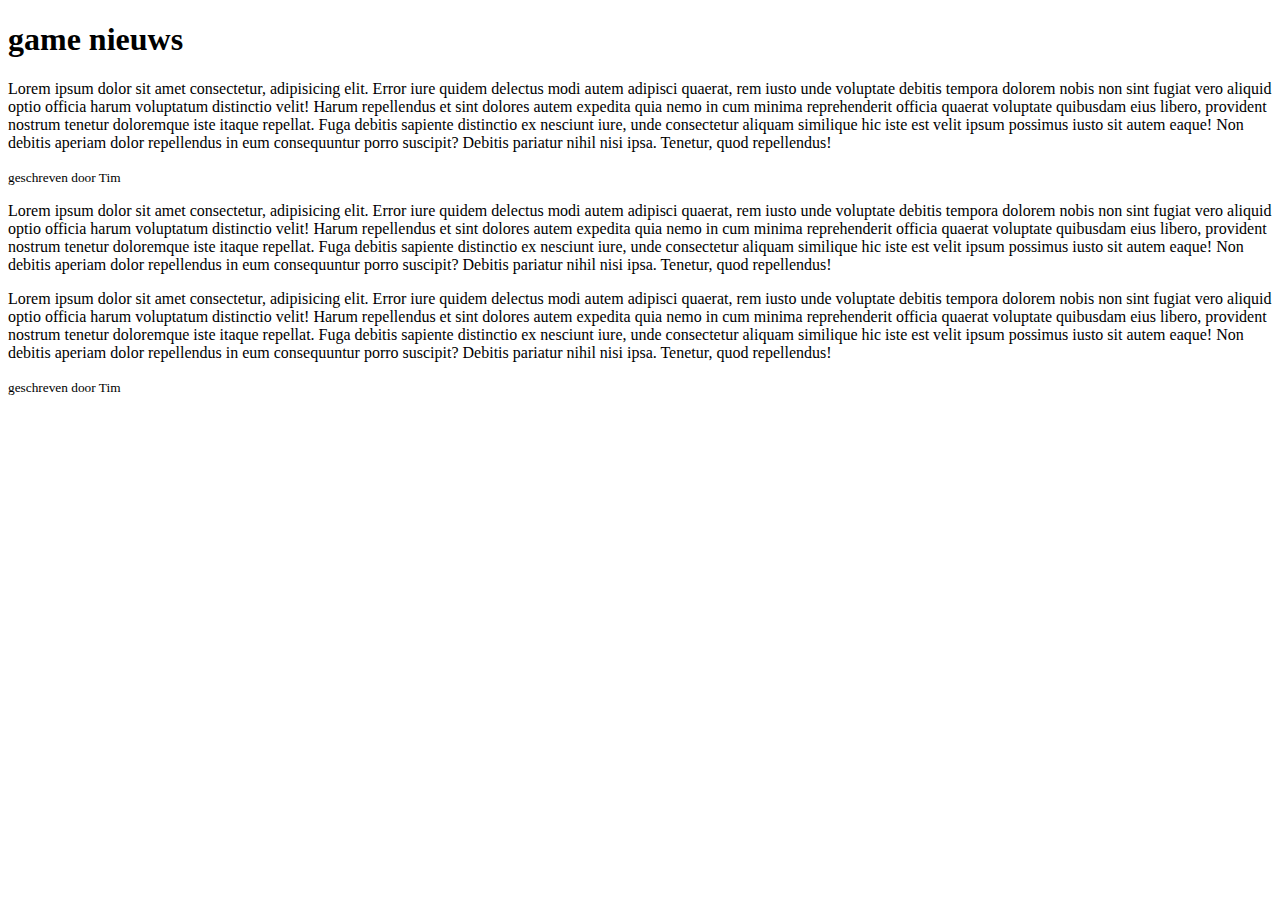
<file: game nieuws.html>
<!DOCTYPE html>
<html>

<head>
    <title>game nieuws</title> 
    
    <H1>game nieuws</H1>

    <p> Lorem ipsum dolor sit amet consectetur, adipisicing elit. Error iure quidem delectus
        modi autem adipisci quaerat, rem iusto unde voluptate debitis tempora dolorem nobis non sint fugiat vero
        aliquid optio officia harum voluptatum distinctio velit! Harum repellendus et sint dolores autem expedita
        quia nemo in cum minima reprehenderit officia quaerat voluptate quibusdam eius libero, provident nostrum
        tenetur doloremque iste itaque repellat. Fuga debitis sapiente distinctio ex nesciunt iure, unde consectetur
        aliquam similique hic iste est velit ipsum possimus iusto sit autem eaque! Non debitis aperiam dolor
        repellendus in eum consequuntur porro suscipit? Debitis pariatur nihil nisi ipsa. Tenetur, quod repellendus!
    </p><small>geschreven door Tim</small>
    <p class="black-border">Lorem ipsum dolor sit amet consectetur, adipisicing elit. Error iure quidem delectus
        modi autem adipisci quaerat, rem iusto unde voluptate debitis tempora dolorem nobis non sint fugiat vero
        aliquid optio officia harum voluptatum distinctio velit! Harum repellendus et sint dolores autem expedita
        quia nemo in cum minima reprehenderit officia quaerat voluptate quibusdam eius libero, provident nostrum
        tenetur doloremque iste itaque repellat. Fuga debitis sapiente distinctio ex nesciunt iure, unde consectetur
        aliquam similique hic iste est velit ipsum possimus iusto sit autem eaque! Non debitis aperiam dolor
        repellendus in eum consequuntur porro suscipit? Debitis pariatur nihil nisi ipsa. Tenetur, quod repellendus!
    
    <p class="black-border">Lorem ipsum dolor sit amet consectetur, adipisicing elit. Error iure quidem delectus
        modi autem adipisci quaerat, rem iusto unde voluptate debitis tempora dolorem nobis non sint fugiat vero
        aliquid optio officia harum voluptatum distinctio velit! Harum repellendus et sint dolores autem expedita
        quia nemo in cum minima reprehenderit officia quaerat voluptate quibusdam eius libero, provident nostrum
        tenetur doloremque iste itaque repellat. Fuga debitis sapiente distinctio ex nesciunt iure, unde consectetur
        aliquam similique hic iste est velit ipsum possimus iusto sit autem eaque! Non debitis aperiam dolor
        repellendus in eum consequuntur porro suscipit? Debitis pariatur nihil nisi ipsa. Tenetur, quod repellendus!
    </p><small>geschreven door Tim</small>


</head>





</html>
</file>
